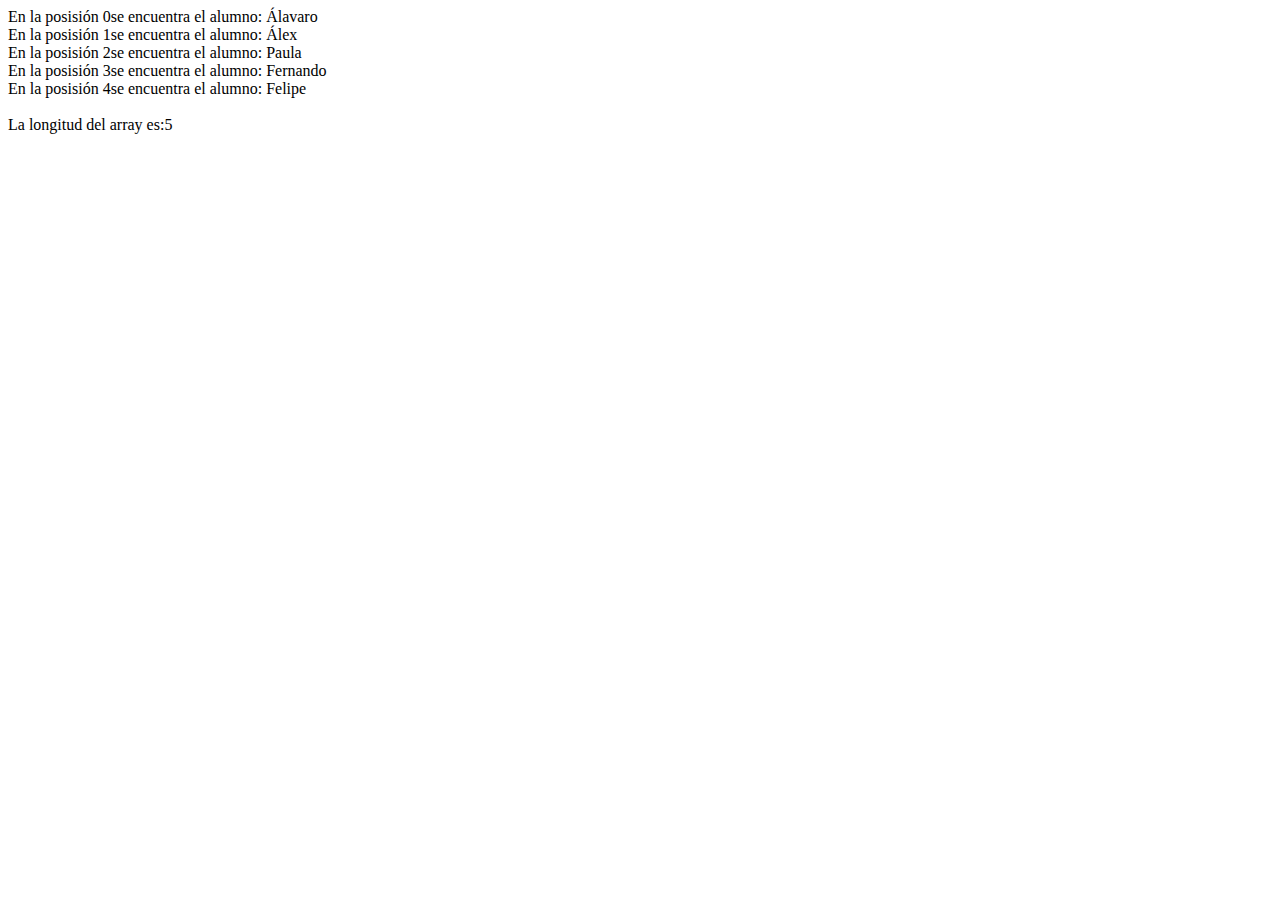
<file: pages/arrays.html>
<!DOCTYPE html>
<html lang="en">
<head>
    <meta charset="UTF-8">
    <meta http-equiv="X-UA-Compatible" content="IE=edge">
    <meta name="viewport" content="width=device-width, initial-scale=1.0">
    <title>Arrays in JavaScript</title>
</head>
<body>
<script src="../js/arrays.js"></script>
</body>
</html>
</file>
